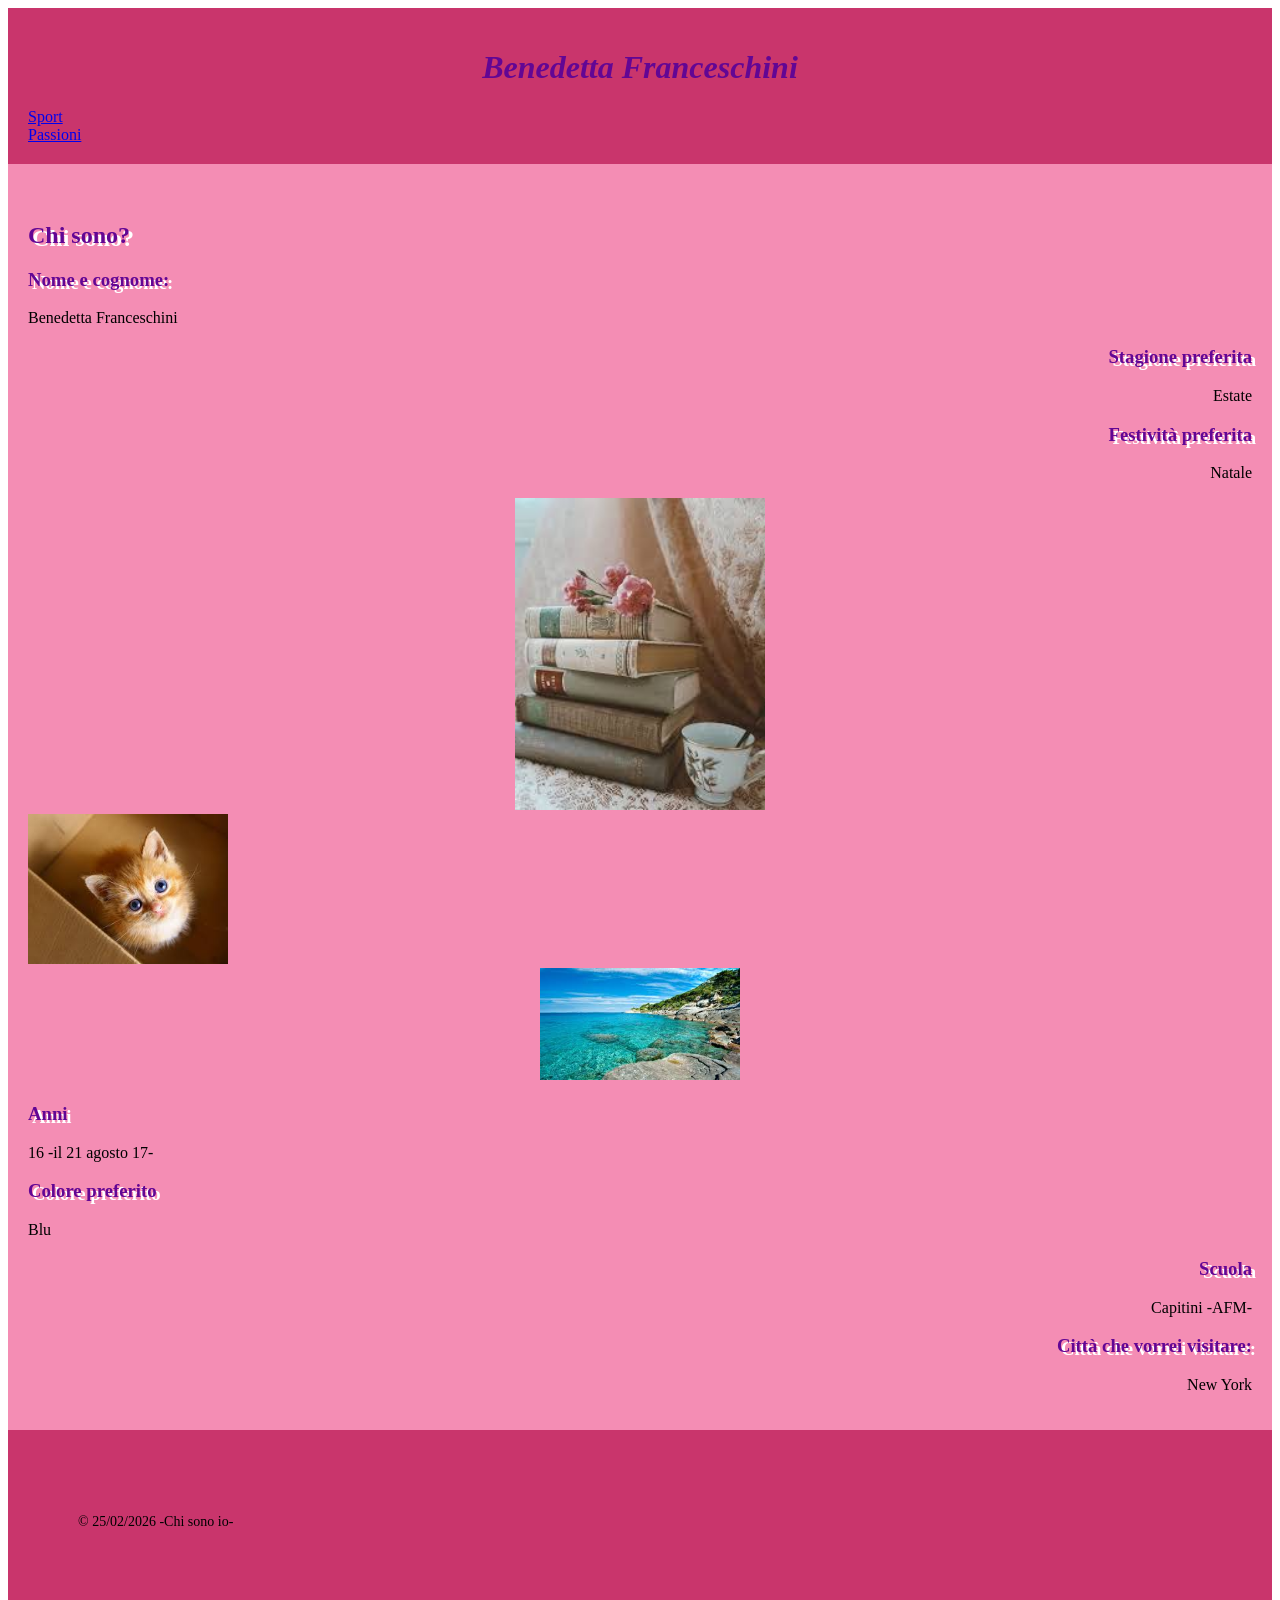
<file: index.html>
<!DOCTYPE html>
<html>
	<head>
		<title>Chi sono</title>
		<link href="chisono.css" type="text/css" rel="stylesheet">
	</head>
	<body>
	<header class="uno">
		<h1 class="nome"> Benedetta Franceschini</h1>
		<nav>
	<a href="sport.html" <a href="#">Sport</a> </a>
			 <br>
	<a href="lemiepassioni2.html"> <a href="#">Passioni</a> </a>
			
			
	</nav>
	</header>
	
	<main class="due">
	<br> <h2 class="chi"> Chi sono?</h2>
	<h3>Nome e cognome: </h3> <p>Benedetta Franceschini</p>
	
	<h3 class="destra">Stagione preferita</h3>
	<p class="diverso">Estate</p>
	<h3 class="destra">Festività preferita</h3>
	<p class="diverso">Natale</p>
	
	<center>
	<img src="libro.jpg"
	width="250px">
	</center>
	
	<img src="gatto.jpg"
	width="200px">
	
	<center>
	<img src="mare.jpg"
	width="200px">
	</center>
	
	<h3>Anni</h3>
	<p>16 -il 21 agosto 17-</p>
	<h3>Colore preferito</h3>
	<p>Blu</p>
	
	<h3 class="destra">Scuola</h3>
	<p class="diverso">Capitini -AFM-</p>
	<h3 class="destra">Città che vorrei visitare:</h3>
	<p class="diverso">New York</p>

	
	
	
	</center>
	</main>
	
	<footer class="tre">
	<p>&copy; 25/02/2026 -Chi sono io-</p>
	</footer>
	</body>
</file>
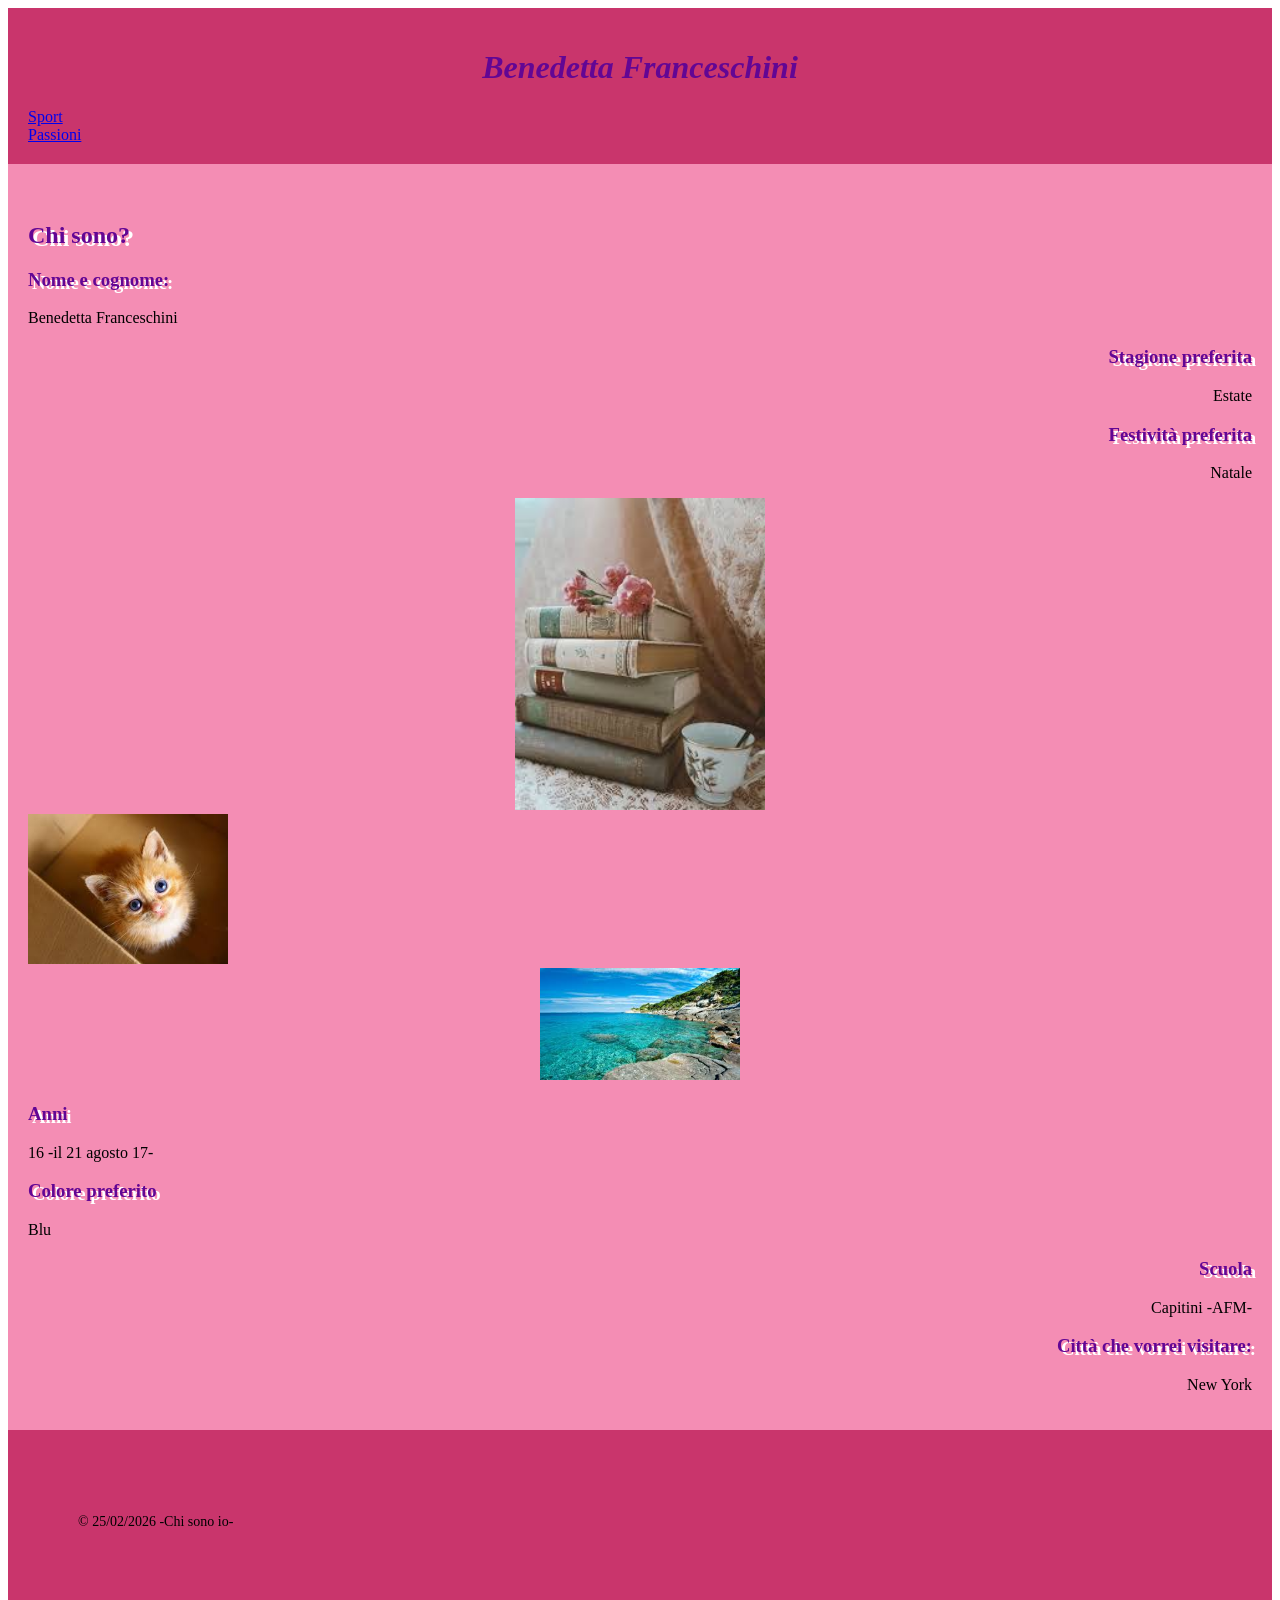
<file: chisono.html>
<!DOCTYPE html>
<html>
	<head>
		<title>Chi sono</title>
		<link href="chisono.css" type="text/css" rel="stylesheet">
	</head>
	<body>
	<header class="uno">
		<h1 class="nome"> Benedetta Franceschini</h1>
		<nav>
	<a href="sport.html" <a href="#">Sport</a> </a>
			 <br>
	<a href="lemiepassioni2.html"> <a href="#">Passioni</a> </a>
			
			
	</nav>
	</header>
	
	<main class="due">
	<br> <h2 class="chi"> Chi sono?</h2>
	<h3>Nome e cognome: </h3> <p>Benedetta Franceschini</p>
	
	<h3 class="destra">Stagione preferita</h3>
	<p class="diverso">Estate</p>
	<h3 class="destra">Festività preferita</h3>
	<p class="diverso">Natale</p>
	
	<center>
	<img src="libro.jpg"
	width="250px">
	</center>
	
	<img src="gatto.jpg"
	width="200px">
	
	<center>
	<img src="mare.jpg"
	width="200px">
	</center>
	
	<h3>Anni</h3>
	<p>16 -il 21 agosto 17-</p>
	<h3>Colore preferito</h3>
	<p>Blu</p>
	
	<h3 class="destra">Scuola</h3>
	<p class="diverso">Capitini -AFM-</p>
	<h3 class="destra">Città che vorrei visitare:</h3>
	<p class="diverso">New York</p>

	
	
	
	</center>
	</main>
	
	<footer class="tre">
	<p>&copy; 25/02/2026 -Chi sono io-</p>
	</footer>
	</body>
</file>
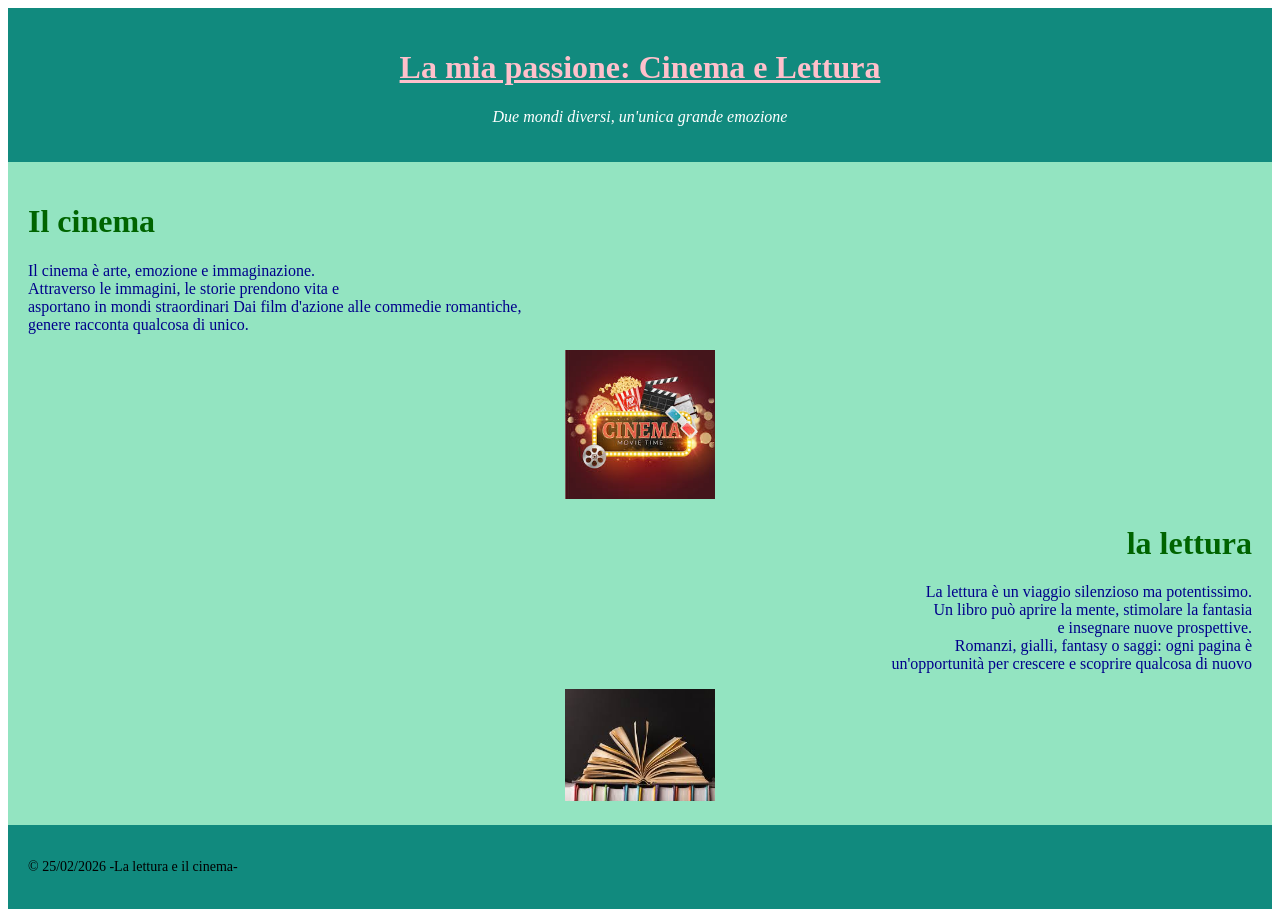
<file: lemiepassioni2.html>
<!DOCTYPE html>
<html>
	<head>
		<title>Passioni</title>
<link href="chisono.css" type="text/css" rel="stylesheet">
	</head>
	<body>
	
	<header class="sette">
	
		<h1 class="passioni">La mia passione: Cinema e Lettura</h1>
		<p class="no">Due mondi diversi, un'unica grande emozione</p>
		
	</header>
	
	<main class="otto">
	
	<h1 class="ok">Il cinema</h1>
	<p class="cinema">Il cinema è arte, emozione e immaginazione.
	<br>	Attraverso le immagini, le storie prendono vita e <br> asportano in mondi straordinari Dai film d'azione alle commedie romantiche,
	<br> genere racconta qualcosa di unico.</p>
	
	<center>
	<img src="cinema.jpg"
	width="150px">
	</center>
	
	<h1 class="L">la lettura </h1>
	
	<p class="U"> La lettura è un viaggio silenzioso ma potentissimo. <br>
	Un libro può aprire la mente, stimolare la fantasia <br>
	e insegnare nuove prospettive. <br> Romanzi, gialli, fantasy o saggi: ogni pagina è <br> 
	un'opportunità per crescere e scoprire qualcosa di nuovo</p>
	
	<center>
	<img src="book.jpg"
	width="150px">
	</center>
	
	
	
	
		</main>

	
	
	<footer class="nove">
	<p>&copy; 25/02/2026 -La lettura e il cinema-</p>
	</footer>
	

	
	
	</body>
	
</html>
</file>
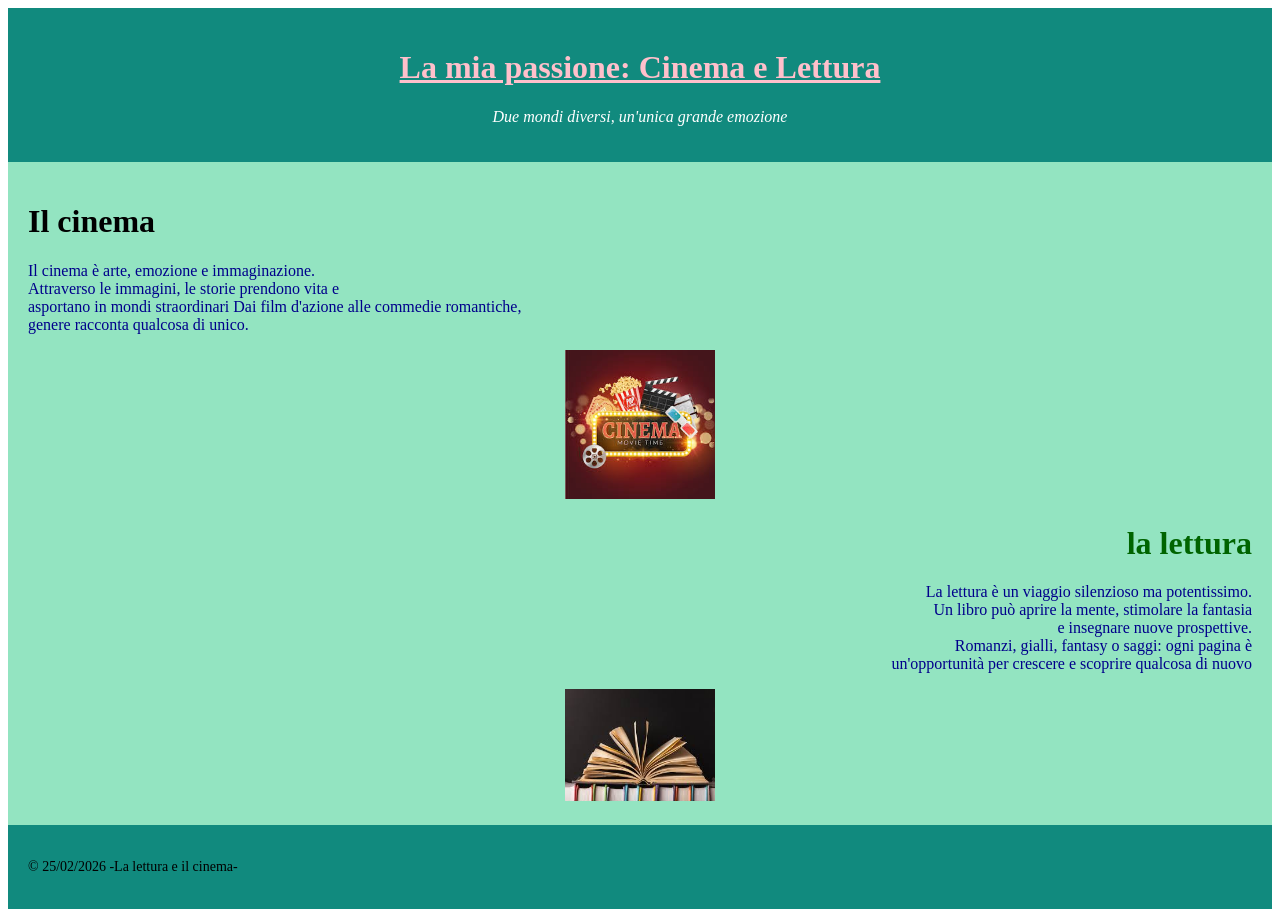
<file: passioni.html>
<!DOCTYPE html>
<html>
	<head>
		<title>Passioni</title>
	<link rel="stylesheet" href="chisono.css" type="text/css">
		
	</head>
	<body>
	
	<header class="sette">
	
		<h1 class="passioni">La mia passione: Cinema e Lettura</h1>
		<p class="no">Due mondi diversi, un'unica grande emozione</p>
		
	</header>
	
	<main class="otto">
	
	<h1>Il cinema</h1>
	<p class="cinema">Il cinema è arte, emozione e immaginazione.
	<br>	Attraverso le immagini, le storie prendono vita e <br> asportano in mondi straordinari Dai film d'azione alle commedie romantiche,
	<br> genere racconta qualcosa di unico.</p>
	
	<center>
	<img src="cinema.jpg"
	width="150px">
	</center>
	
	<h1 class="L">la lettura </h1>
	
	<p class="U"> La lettura è un viaggio silenzioso ma potentissimo. <br>
	Un libro può aprire la mente, stimolare la fantasia <br>
	e insegnare nuove prospettive. <br> Romanzi, gialli, fantasy o saggi: ogni pagina è <br> 
	un'opportunità per crescere e scoprire qualcosa di nuovo</p>
	
	<center>
	<img src="book.jpg"
	width="150px">
	</center>
	
	
	
	
		</main>

	
	
	<footer class="nove">
	<p>&copy; 25/02/2026 -La lettura e il cinema-</p>
	</footer>
	

	
	
	</body>
	
</html>
</file>
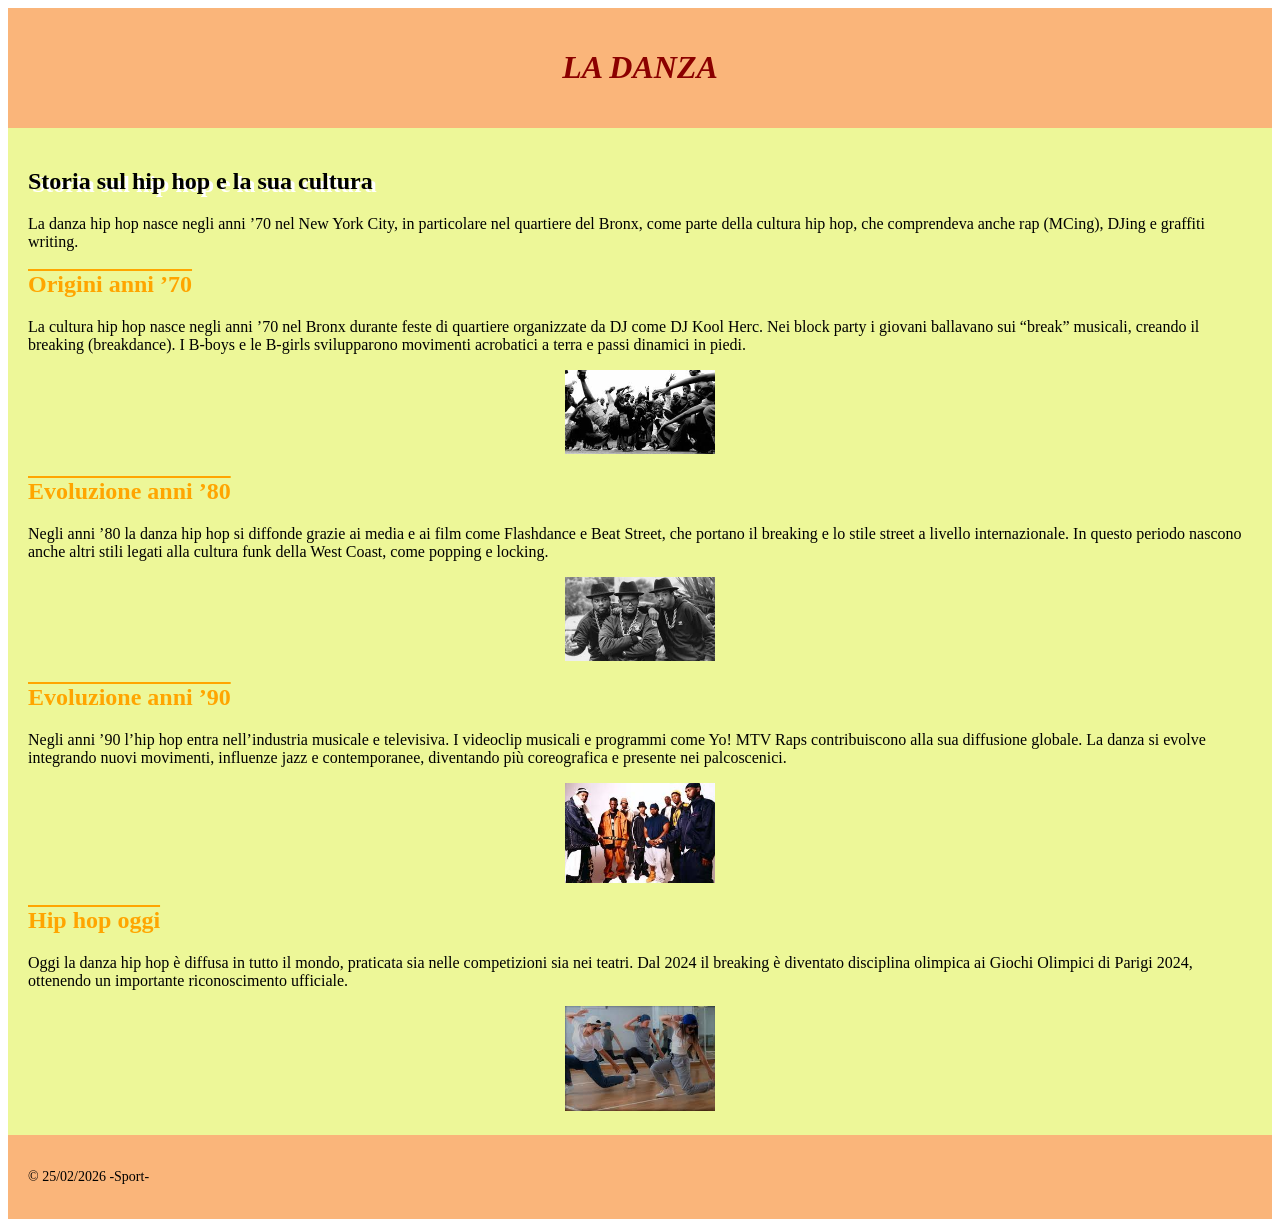
<file: sport.html>
<!DOCTYPE html>
<html>
	<head>
		<title> Sport</title>
		<link href="chisono.css" type="text/css" rel="stylesheet">
	
	</head>
	<body>
	<header class="quattro">
	<h1 class="corsivo">LA DANZA</h1>
	
	
	</header>
	<main class="cinque" >
	<h2 class="storia">Storia sul hip hop e la sua cultura</h2>
	
	<p>La danza hip hop nasce negli anni ’70 nel New York City, in particolare nel quartiere del Bronx, come parte della cultura hip hop, che comprendeva anche rap (MCing), DJing e graffiti writing.</p>
	
	<h2 class="evoluzione"> Origini anni ’70</h2>
	
	
	
	<p>La cultura hip hop nasce negli anni ’70 nel Bronx durante feste di quartiere organizzate da DJ come DJ Kool Herc. Nei block party i giovani ballavano sui “break” musicali, creando il breaking (breakdance). I B-boys e le B-girls svilupparono movimenti acrobatici a terra e passi dinamici in piedi.</p>
	
	<center>
	<img src="70.jpg"
	width="150px">
	</center>
	
	<h2 class="evoluzione"> Evoluzione anni ’80</h2>
	
	<p>Negli anni ’80 la danza hip hop si diffonde grazie ai media e ai film come Flashdance e Beat Street, che portano il breaking e lo stile street a livello internazionale. In questo periodo nascono anche altri stili legati alla cultura funk della West Coast, come popping e locking.</p>

	<center>
	<img src="80.jpg"
	width="150px">
	</center>
	
	<h2 class="evoluzione"> Evoluzione anni ’90</h2>
	<p>Negli anni ’90 l’hip hop entra nell’industria musicale e televisiva. I videoclip musicali e programmi come Yo! MTV Raps contribuiscono alla sua diffusione globale. La danza si evolve integrando nuovi movimenti, influenze jazz e contemporanee, diventando più coreografica e presente nei palcoscenici.</p>
	
	<center>
	<img src="90.jpg"
	width="150px">
	</center>
	
	<h2 class="evoluzione">Hip hop oggi</h2>
	
	<p>Oggi la danza hip hop è diffusa in tutto il mondo, praticata sia nelle competizioni sia nei teatri. Dal 2024 il breaking è diventato disciplina olimpica ai Giochi Olimpici di Parigi 2024, ottenendo un importante riconoscimento ufficiale.</p>
	
	<center>
	<img src="oggi.jpg"
	width="150px">
	</center>
	
	</main>
	<footer class="sei">
	<p>&copy; 25/02/2026 -Sport-</p>
	</footer>
	</body>




</html>
</file>
<file: chisono.css>
.nome {text-align:center;
	color:#620694; 
	font-style:italic;
}
.uno { background: #c9356c; 
		padding: 20px;
}

.due{ background: #f48db4; 
	padding: 20px;
	min-height: 400px;
}
.tre{ background: #c9356c; 
		padding: 70px;
		font-size: 14px;
	
}

.destra{text-align:right;
		color:#620694;
	text-shadow:4px 3px white;
	
}

.diverso{text-align:right;
	
}

.corsivo{text-align:center;
		font-style:italic;
		color:darkred;
	
}

.quattro{ background: #fab57a; 
		padding: 20px;
}

.cinque{background: #edf798; 
		padding: 20px;
	min-height: 400px;
	
}

.sei{background: #fab57a;
		padding: 20px;
		font-size: 14px;
	
}

.sette { background: #118a7e; 
padding: 20px; }

.otto{ background: #93e4c1; 
	padding: 20px;
	min-height: 400px;
}

.nove{ background: #118a7e; 
		padding: 20px;
		font-size: 14px;
}

.U{text-align:right;
	color:darkblue; 
	
}

.passioni{text-align:center;
		color:pink;
		text-decoration:underline;
	
}

.no{text-align:center;
	font-style:italic;
	color:white;
	
}

.cinema{ color:darkblue;
	
}

.L{text-align:right;
	color:darkgreen;
	
}

.ok{color:darkgreen;
	
}

.si{
	
}

.chi{ color:#620694;
	text-shadow:4px 3px white;
	
}
h3{color:#620694;
	text-shadow:4px 3px white;
	
}

.evoluzione{text-decoration:overline;
			color:orange;
	
}
.storia{color: black;
			text-shadow:4px 3px white;
	
}
</file>
